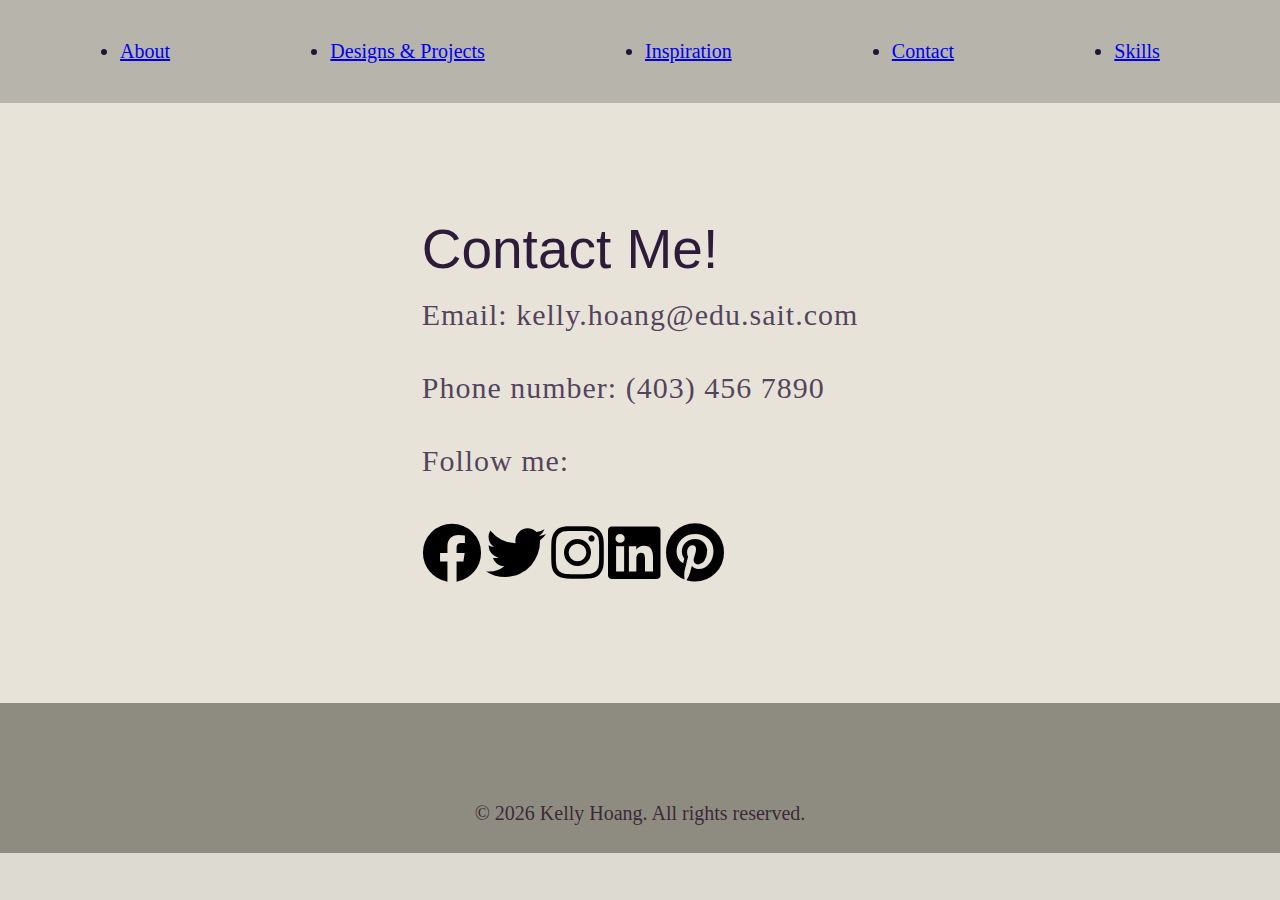
<file: contact.html>
<!DOCTYPE html>
<html lang="en">
<head>
  <meta charset="UTF-8">
  <meta http-equiv="X-UA-Compatible" content="IE=edge">
  <meta name="viewport" content="width=device-width, initial-scale=1.0">
  <link rel="stylesheet" type="text/css" href="styles/contact.css">
  <script defer src="javascript/contact.js"></script>
  <link rel="stylesheet" href="https://cdnjs.cloudflare.com/ajax/libs/font-awesome/5.15.3/css/all.min.css">

    <title>Kelly Hoang Contact Page</title>
</head>

<ul class="navbar"> 
    <li><a href="index.html">About</a></li>
    <li><a href="index.html">Designs & Projects</a></li>
    <li><a href="index.html">Inspiration</a></li>
    <li><a href="#contact">Contact</a></li>
    <li><a href="index.html"> Skills </a></li>
</ul>

<body>

    <section id="contact">
        <div class="main">
            <section id="content-container">
              <div class="content">
                <div class="about-text">
                  <h1> Contact me! </h1>
                  <div class="contact-info">
                    <p>Email: kelly.hoang@edu.sait.com</p>
                    <p> Phone number: (403) 456 7890</p>
                    <p>Follow me: 
                      <div class="container">
                        <div class="social-icons">
                            <a href="https://www.facebook.com/" target="_blank"><i class="fab fa-facebook"></i></a>
                            <a href="https://twitter.com/" target="_blank"><i class="fab fa-twitter"></i></a>
                            <a href="https://www.instagram.com/" target="_blank"><i class="fab fa-instagram"></i></a>
                            <a href="https://www.linkedin.com/" target="_blank"><i class="fab fa-linkedin"></i></a>
                            <a href="https://www.pinterest.com/" target="_blank"><i class="fab fa-pinterest"></i></a>
                        </div>
                    </div>
                </div>
                </div>
              </div>
            </section>  
        </div>
     </section>
</body>

<section>
    <footer class="footer-container">
      <div class="footer-col">
        <p id="copyright"></p>
      </div>
    </footer> 
  </section>
</html>
</file>
<file: styles/contact.css>
/*  http://meyerweb.com/eric/tools/css/reset/ 
    v2.0 | 20110126
    License: none (public domain)
*/
html, body, div, span, applet, object, iframe,
h1, h2, h3, h4, h5, h6, p, blockquote, pre,
a, abbr, acronym, address, big, cite, code,
del, dfn, em, img, ins, kbd, q, s, samp,
small, strike, strong, sub, sup, tt, var,
b, u, i, center,
dl, dt, dd, ol, ul, li,
fieldset, form, label, legend,
table, caption, tbody, tfoot, thead, tr, th, td,
article, aside, canvas, details, embed, 
figure, figcaption, footer, header, hgroup, 
menu, nav, output, ruby, section, summary,
time, mark, audio, video {
    margin: 0;
    padding: 0;
    border: 0;
    font-size: 100%;
    font: inherit;
    vertical-align: baseline;
}

body {
    background-color: #dddad2;
    
  }



/*navbar*/
.navbar {
    display: flex;
    align-items: center;
    justify-content: space-around;
    font-size: 20px;
    padding: 40px;
    text-align: center;
    color: #1f1738;
    background-color: #b7b4ac;
    }  
  
   /*content*/
   #content-container {
    background-color: #e7e3d8;
    height: 600px;
    width: 100%;
    display: flex;
    align-items: center;
    justify-content: flex-start;
  }
  
  .content-text {
    flex: 1; 
    padding: 0 20px;
    margin: 0 20px;
  }
  
  .content {
    font-family: "Madimi One", sans-serif;   
  font-weight: 400;   
  font-style: normal;
    max-width: 95%;
    margin: 0 auto;
    display: flex;
    align-items: center;
    justify-content: space-around;
  }
  
  .content img{
    height: 40%;
    width: 40%; 
    align-self: flex-start;
    margin: 20px 20px;
    box-sizing: border-box;
    margin-left: -10px;
  }
  
  
  .about-text h1 {
    color: #2e1b3a;
    font-size: 55px;
    text-transform: capitalize;
    margin-bottom: 20px;
    font-family: "Albert Sans", sans-serif;
    font-weight: 300;
    font-style: normal;
  }
  
  .about-text p {
    color: rgba(45, 22, 61, 0.8);
    letter-spacing: 1px;
    line-height: 28px;
    font-size: 30px;
    margin-bottom: 45px;
    font-family: "Albert Sans", serif;
  }

  .social-icons a {
    color: #000000; 
    font-size: 60px;
  }
  
  .social-icons a:hover {
    color: #ffffff; 
  }
    /*footer*/
.footer-container {
    display: flex;
    flex-direction: column; 
    justify-content: space-around;
    align-items: center;
    background-color: #8e8b81;
    color: #444242;
    padding: 30px 0;
    font-size: 20px;
    line-height: 20px;
    width: 100%;
    bottom: 0;
    color: rgba(36, 13, 36, 0.8);
    padding: 100px 0 30px;
  }
</file>
